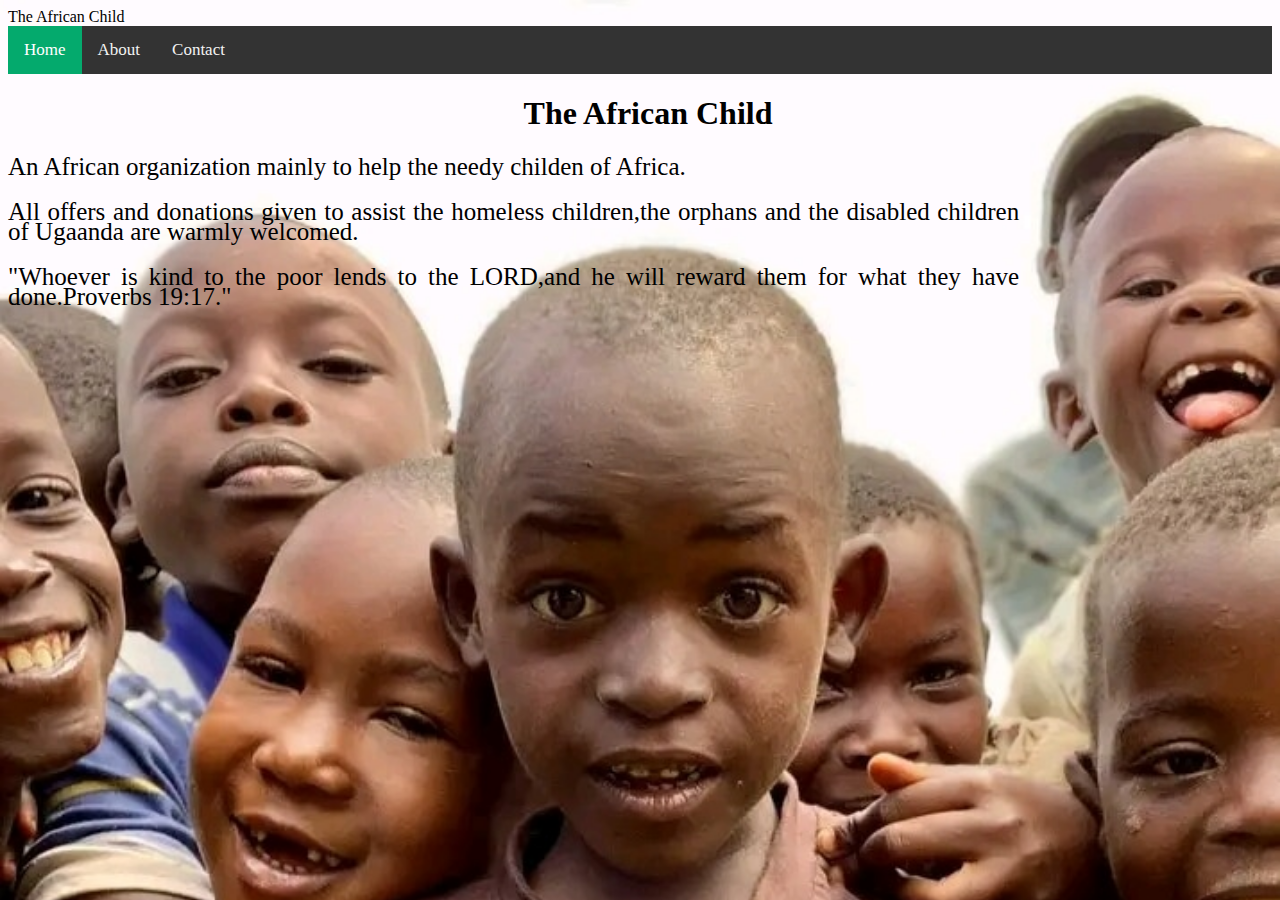
<file: index.html>
<!DOCTYPE html>
<html>
<head>
<tile>The African Child</title>
<link rel="stylesheet" href="style.css">
<meta name="viewport" content="width=device-width, initial-scale=1.0">
</head>
<body>
<div class="topnav" id="myTopnav">
  <a href="#home" class="active">Home</a>
    <a href="about.html">About</a>
  <a href="contact.html">Contact</a>
  <a href="javascript:void(0);" class="icon" onclick="myFunction()">
    <i class="fa fa-bars"></i>
  </a>
</div>
<div style="padding-left:16px">
  <h1>The African Child</h1>
</div>
<div class= "content">
<p>An African organization mainly to help the needy childen of Africa.</p>
<p>All offers and donations given to assist the homeless children,the orphans and the disabled children of Ugaanda are warmly welcomed.</p>
<p>"Whoever is kind to the poor lends to the LORD,and he will reward them for what they have done.Proverbs 19:17."</p>
</div>
</head>
<body>

<script>
function myFunction() {
  var x = document.getElementById("myTopnav");
  if (x.className === "topnav") {
    x.className += " responsive";
  } else {
    x.className = "topnav";
  }
}
</script>
</body>
</html>
</file>
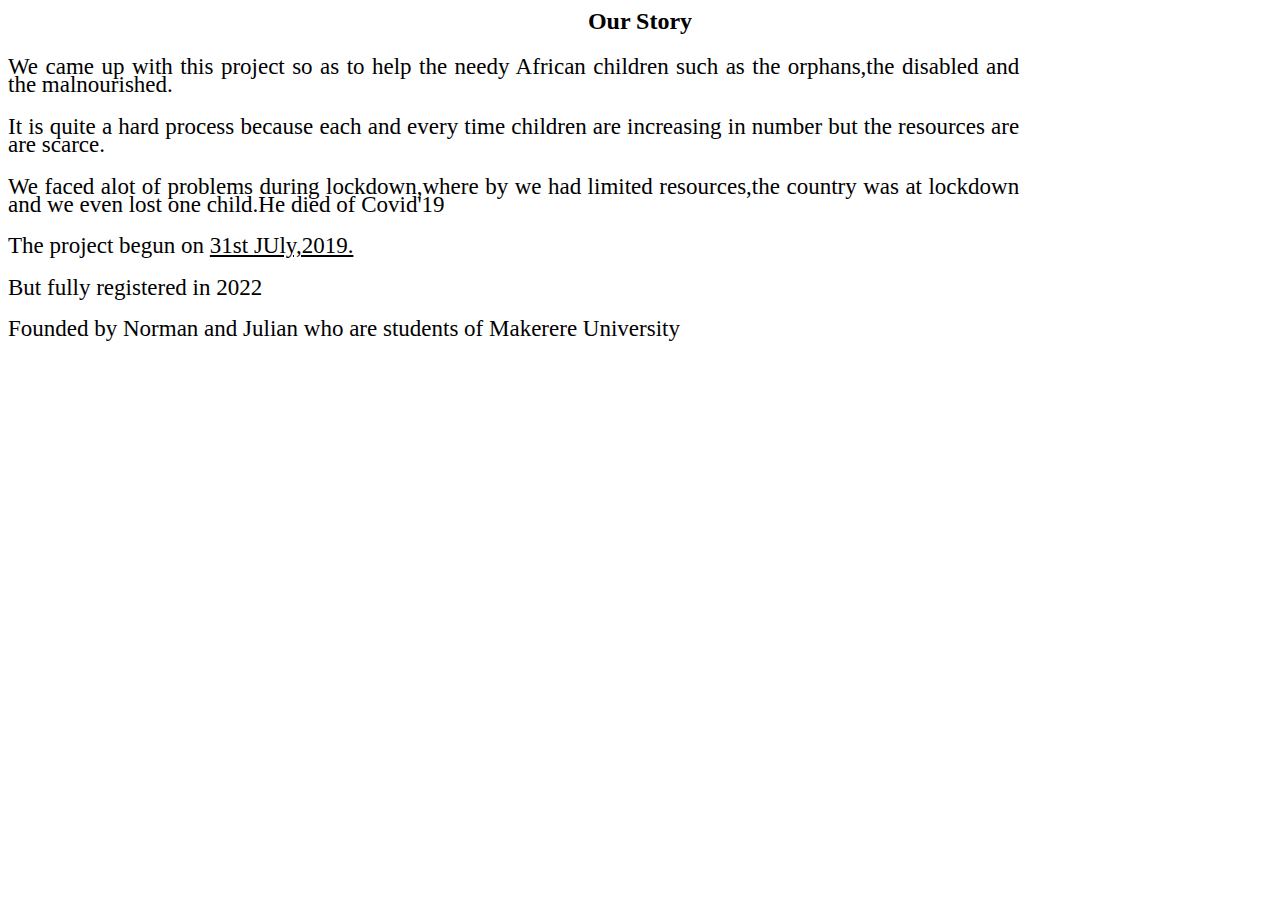
<file: about.html>
<html>
<head>
<style type= "text/css">
h2 {
   text-align:center;
}
  body {
  background-size:cover;
 background-color:#2OB2AA;
}
   p {
   text-align:justify;
  font-size:23;
 line-height:80%;
  align:justify;
}
   .content {
 width:80%;
 paddling:40px;
 border-radius:10px;
}
</style>
</head>
<body>
<h2>Our Story</h2>
<div class= "content">
<p>We came up with this project so as to help the needy African children such as the orphans,the disabled and the malnourished.</p>
<p>It is quite a hard process because each and every time children are increasing in number but the resources are are scarce.<p>
<p>We faced alot of problems during lockdown,where by we had limited resources,the country was at lockdown and we even lost one child.He died of Covid'19</p>
<p>The project begun on <u>31st JUly,2019.</p></u>
<p>But fully registered in 2022</p>
<p>Founded by Norman and Julian who are students of Makerere University</p>
</div>
</body>
</html>
</file>
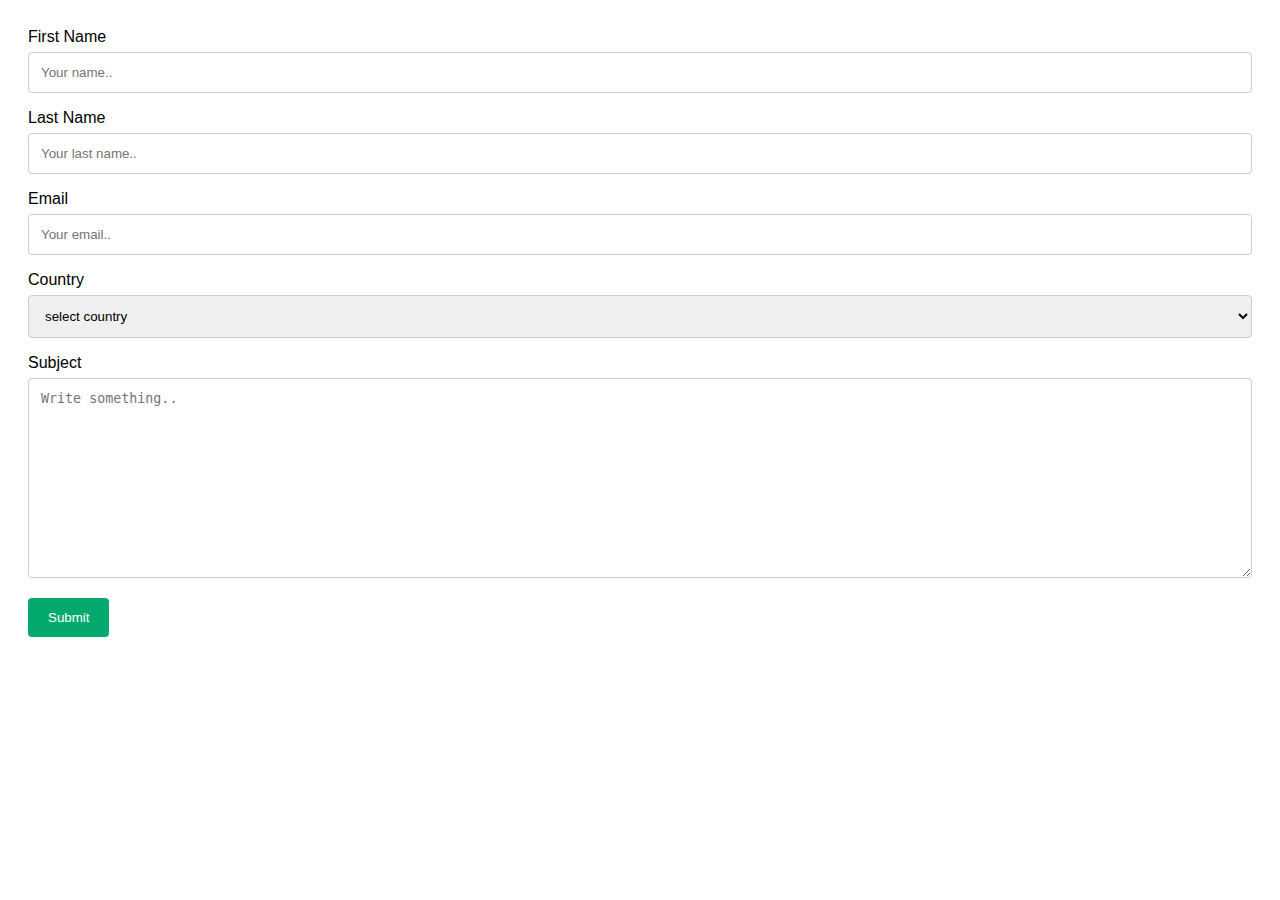
<file: contact.html>
<!DOCTYPE html>
<html>
<head>
<meta name="viewport" content="width=device-width, initial-scale=1">
<style>
body {font-family: Arial, Helvetica, sans-serif;}
* {box-sizing: border-box;}

input[type=text], select, textarea {
  width: 100%;
  padding: 12px;
  border: 1px solid #ccc;
  border-radius: 4px;
  box-sizing: border-box;
  margin-top: 6px;
  margin-bottom: 16px;
  resize: vertical;
}

input[type=submit] {
  background-color: #04AA6D;
  color: white;
  padding: 12px 20px;
  border: none;
  border-radius: 4px;
  cursor: pointer;
}

input[type=submit]:hover {
  background-color: #45a049;
}

.container {
  border-radius: 5px;
  background-color: #OOFFFF;
  padding: 20px;
}
</style>
</head>
<body>
<div class="container">
  <form action="mailto:africanchild394@gmail.com"
method= "post"
encytype="multiple/form-data"
name="EmailForm">
    <label for="fname">First Name</label>
    <input type="text" id="fname" name="firstname" placeholder="Your name..">

    <label for="lname">Last Name</label>
    <input type="text" id="lname" name="lastname" placeholder="Your last name..">
    <lebel for="email">Email</lebel>
    <input type="text" id= "email" name= "email" placeholder="Your email..">
    <label for="country">Country</label>
    <select id="country" name="country">
    <option>select country</option>
    <option value="AF">Afghanistan</option>
    <option value="AX">Aland Islands</option>
    <option value="AL">Albania</option>
    <option value="DZ">Algeria</option>
    <option value="AS">American Samoa</option>
    <option value="AD">Andorra</option>
    <option value="AO">Angola</option>
    <option value="AI">Anguilla</option>
    <option value="AQ">Antarctica</option>
    <option value="AG">Antigua and Barbuda</option>
    <option value="AR">Argentina</option>
    <option value="AM">Armenia</option>
    <option value="AW">Aruba</option>
    <option value="AU">Australia</option>
    <option value="AT">Austria</option>
    <option value="AZ">Azerbaijan</option>
    <option value="BS">Bahamas</option>
    <option value="BH">Bahrain</option>
    <option value="BD">Bangladesh</option>
    <option value="BB">Barbados</option>
    <option value="BY">Belarus</option>
    <option value="BE">Belgium</option>
    <option value="BZ">Belize</option>
    <option value="BJ">Benin</option>
    <option value="BM">Bermuda</option>
    <option value="BT">Bhutan</option>
    <option value="BO">Bolivia</option>
    <option value="BQ">Bonaire, Sint Eustatius and Saba</option>
    <option value="BA">Bosnia and Herzegovina</option>
    <option value="BW">Botswana</option>
    <option value="BV">Bouvet Island</option>
    <option value="BR">Brazil</option>
    <option value="IO">British Indian Ocean Territory</option>
    <option value="BN">Brunei Darussalam</option>
    <option value="BG">Bulgaria</option>
    <option value="BF">Burkina Faso</option>
    <option value="BI">Burundi</option>
    <option value="KH">Cambodia</option>
    <option value="CM">Cameroon</option>
    <option value="CA">Canada</option>
    <option value="CV">Cape Verde</option>
    <option value="KY">Cayman Islands</option>
    <option value="CF">Central African Republic</option>
    <option value="TD">Chad</option>
    <option value="CL">Chile</option>
    <option value="CN">China</option>
    <option value="CX">Christmas Island</option>
    <option value="CC">Cocos (Keeling) Islands</option>
    <option value="CO">Colombia</option>
    <option value="KM">Comoros</option>
    <option value="CG">Congo</option>
    <option value="CD">Congo, Democratic Republic of the Congo</option>
    <option value="CK">Cook Islands</option>
    <option value="CR">Costa Rica</option>
    <option value="CI">Cote D'Ivoire</option>
    <option value="HR">Croatia</option>
    <option value="CU">Cuba</option>
    <option value="CW">Curacao</option>
    <option value="CY">Cyprus</option>
    <option value="CZ">Czech Republic</option>
    <option value="DK">Denmark</option>
    <option value="DJ">Djibouti</option>
    <option value="DM">Dominica</option>
    <option value="DO">Dominican Republic</option>
    <option value="EC">Ecuador</option>
    <option value="EG">Egypt</option>
    <option value="SV">El Salvador</option>
    <option value="GQ">Equatorial Guinea</option>
    <option value="ER">Eritrea</option>
    <option value="EE">Estonia</option>
    <option value="ET">Ethiopia</option>
    <option value="FK">Falkland Islands (Malvinas)</option>
    <option value="FO">Faroe Islands</option>
    <option value="FJ">Fiji</option>
    <option value="FI">Finland</option>
    <option value="FR">France</option>
    <option value="GF">French Guiana</option>
    <option value="PF">French Polynesia</option>
    <option value="TF">French Southern Territories</option>
    <option value="GA">Gabon</option>
    <option value="GM">Gambia</option>
    <option value="GE">Georgia</option>
    <option value="DE">Germany</option>
    <option value="GH">Ghana</option>
    <option value="GI">Gibraltar</option>
    <option value="GR">Greece</option>
    <option value="GL">Greenland</option>
    <option value="GD">Grenada</option>
    <option value="GP">Guadeloupe</option>
    <option value="GU">Guam</option>
    <option value="GT">Guatemala</option>
    <option value="GG">Guernsey</option>
    <option value="GN">Guinea</option>
    <option value="GW">Guinea-Bissau</option>
    <option value="GY">Guyana</option>
    <option value="HT">Haiti</option>
    <option value="HM">Heard Island and Mcdonald Islands</option>
    <option value="VA">Holy See (Vatican City State)</option>
    <option value="HN">Honduras</option>
    <option value="HK">Hong Kong</option>
    <option value="HU">Hungary</option>
    <option value="IS">Iceland</option>
    <option value="IN">India</option>
    <option value="ID">Indonesia</option>
    <option value="IR">Iran, Islamic Republic of</option>
    <option value="IQ">Iraq</option>
    <option value="IE">Ireland</option>
    <option value="IM">Isle of Man</option>
    <option value="IL">Israel</option>
    <option value="IT">Italy</option>
    <option value="JM">Jamaica</option>
    <option value="JP">Japan</option>
    <option value="JE">Jersey</option>
    <option value="JO">Jordan</option>
    <option value="KZ">Kazakhstan</option>
    <option value="KE">Kenya</option>
    <option value="KI">Kiribati</option>
    <option value="KP">Korea, Democratic People's Republic of</option>
    <option value="KR">Korea, Republic of</option>
    <option value="XK">Kosovo</option>
    <option value="KW">Kuwait</option>
    <option value="KG">Kyrgyzstan</option>
    <option value="LA">Lao People's Democratic Republic</option>
    <option value="LV">Latvia</option>
    <option value="LB">Lebanon</option>
    <option value="LS">Lesotho</option>
    <option value="LR">Liberia</option>
    <option value="LY">Libyan Arab Jamahiriya</option>
    <option value="LI">Liechtenstein</option>
    <option value="LT">Lithuania</option>
    <option value="LU">Luxembourg</option>
    <option value="MO">Macao</option>
    <option value="MK">Macedonia, the Former Yugoslav Republic of</option>
    <option value="MG">Madagascar</option>
    <option value="MW">Malawi</option>
    <option value="MY">Malaysia</option>
    <option value="MV">Maldives</option>
    <option value="ML">Mali</option>
    <option value="MT">Malta</option>
    <option value="MH">Marshall Islands</option>
    <option value="MQ">Martinique</option>
    <option value="MR">Mauritania</option>
    <option value="MU">Mauritius</option>
    <option value="YT">Mayotte</option>
    <option value="MX">Mexico</option>
    <option value="FM">Micronesia, Federated States of</option>
    <option value="MD">Moldova, Republic of</option>
    <option value="MC">Monaco</option>
    <option value="MN">Mongolia</option>
    <option value="ME">Montenegro</option>
    <option value="MS">Montserrat</option>
    <option value="MA">Morocco</option>
    <option value="MZ">Mozambique</option>
    <option value="MM">Myanmar</option>
    <option value="NA">Namibia</option>
    <option value="NR">Nauru</option>
    <option value="NP">Nepal</option>
    <option value="NL">Netherlands</option>
    <option value="AN">Netherlands Antilles</option>
    <option value="NC">New Caledonia</option>
    <option value="NZ">New Zealand</option>
    <option value="NI">Nicaragua</option>
    <option value="NE">Niger</option>
    <option value="NG">Nigeria</option>
    <option value="NU">Niue</option>
    <option value="NF">Norfolk Island</option>
    <option value="MP">Northern Mariana Islands</option>
    <option value="NO">Norway</option>
    <option value="OM">Oman</option>
    <option value="PK">Pakistan</option>
    <option value="PW">Palau</option>
    <option value="PS">Palestinian Territory, Occupied</option>
    <option value="PA">Panama</option>
    <option value="PG">Papua New Guinea</option>
    <option value="PY">Paraguay</option>
    <option value="PE">Peru</option>
    <option value="PH">Philippines</option>
    <option value="PN">Pitcairn</option>
    <option value="PL">Poland</option>
    <option value="PT">Portugal</option>
    <option value="PR">Puerto Rico</option>
    <option value="QA">Qatar</option>
    <option value="RE">Reunion</option>
    <option value="RO">Romania</option>
    <option value="RU">Russian Federation</option>
    <option value="RW">Rwanda</option>
    <option value="BL">Saint Barthelemy</option>
    <option value="SH">Saint Helena</option>
    <option value="KN">Saint Kitts and Nevis</option>
    <option value="LC">Saint Lucia</option>
    <option value="MF">Saint Martin</option>
    <option value="PM">Saint Pierre and Miquelon</option>
    <option value="VC">Saint Vincent and the Grenadines</option>
    <option value="WS">Samoa</option>
    <option value="SM">San Marino</option>
    <option value="ST">Sao Tome and Principe</option>
    <option value="SA">Saudi Arabia</option>
    <option value="SN">Senegal</option>
    <option value="RS">Serbia</option>
    <option value="CS">Serbia and Montenegro</option>
    <option value="SC">Seychelles</option>
    <option value="SL">Sierra Leone</option>
    <option value="SG">Singapore</option>
    <option value="SX">Sint Maarten</option>
    <option value="SK">Slovakia</option>
    <option value="SI">Slovenia</option>
    <option value="SB">Solomon Islands</option>
    <option value="SO">Somalia</option>
    <option value="ZA">South Africa</option>
    <option value="GS">South Georgia and the South Sandwich Islands</option>
    <option value="SS">South Sudan</option>
    <option value="ES">Spain</option>
    <option value="LK">Sri Lanka</option>
    <option value="SD">Sudan</option>
    <option value="SR">Suriname</option>
    <option value="SJ">Svalbard and Jan Mayen</option>
    <option value="SZ">Swaziland</option>
    <option value="SE">Sweden</option>
    <option value="CH">Switzerland</option>
    <option value="SY">Syrian Arab Republic</option>
    <option value="TW">Taiwan, Province of China</option>
    <option value="TJ">Tajikistan</option>
    <option value="TZ">Tanzania, United Republic of</option>
    <option value="TH">Thailand</option>
    <option value="TL">Timor-Leste</option>
    <option value="TG">Togo</option>
    <option value="TK">Tokelau</option>
    <option value="TO">Tonga</option>
    <option value="TT">Trinidad and Tobago</option>
    <option value="TN">Tunisia</option>
    <option value="TR">Turkey</option>
    <option value="TM">Turkmenistan</option>
    <option value="TC">Turks and Caicos Islands</option>
    <option value="TV">Tuvalu</option>
    <option value="UG">Uganda</option>
    <option value="UA">Ukraine</option>
    <option value="AE">United Arab Emirates</option>
    <option value="GB">United Kingdom</option>
    <option value="US">United States</option>
    <option value="UM">United States Minor Outlying Islands</option>
    <option value="UY">Uruguay</option>
    <option value="UZ">Uzbekistan</option>
    <option value="VU">Vanuatu</option>
    <option value="VE">Venezuela</option>
    <option value="VN">Viet Nam</option>
    <option value="VG">Virgin Islands, British</option>
    <option value="VI">Virgin Islands, U.s.</option>
    <option value="WF">Wallis and Futuna</option>
    <option value="EH">Western Sahara</option>
    <option value="YE">Yemen</option>
    <option value="ZM">Zambia</option>
    <option value="ZW">Zimbabwe</option>
</select>

    <label for="subject">Subject</label>
    <textarea id="subject" name="subject" placeholder="Write something.." style="height:200px"></textarea>

    <input type="submit" value="Submit">
  </form>
</div>

</body>
</html>
</file>
<file: style.css>
<style>
body {
  margin: 0;
  font-family: Arial, Helvetica, sans-serif;
}

.topnav {
  overflow: hidden;
  background-color: #333;
}

.topnav a {
  float: left;
  display: block;
  color: #f2f2f2;
  text-align: center;
  padding: 14px 16px;
  text-decoration: none;
  font-size: 17px;
}

.topnav a:hover {
  background-color: #ddd;
  color: black;
}

.topnav a.active {
  background-color: #04AA6D;
  color: white;
}

.topnav .icon {
  display: none;
}

@media screen and (max-width: 600px) {
  .topnav a:not(:first-child) {display: none;}
  .topnav a.icon {
    float: right;
    display: block;
  }
}

@media screen and (max-width: 600px) {
  .topnav.responsive {position: relative;}
  .topnav.responsive .icon {
    position: absolute;
    right: 0;
    top: 0;
  }
  .topnav.responsive a {
    float: none;
    display: block;
    text-align: left;
  }
}
  body
   h1 {
     text-align:center;
}
 body  {
  background-image: url("norman.jpg");
  background-color:#OOFFFFF;
  background-size:cover;
  background-attachment:fixed;
}
 body
 p {
    text-align:justify;
    font-size:23;
 line-height:80%;
 font-size:25px; 
 color:#OO8B8B; 
}
.content{
    width:80%;
  font-family:calibri;
 paddling:40px;     
border-radius:10px;
}
</file>
